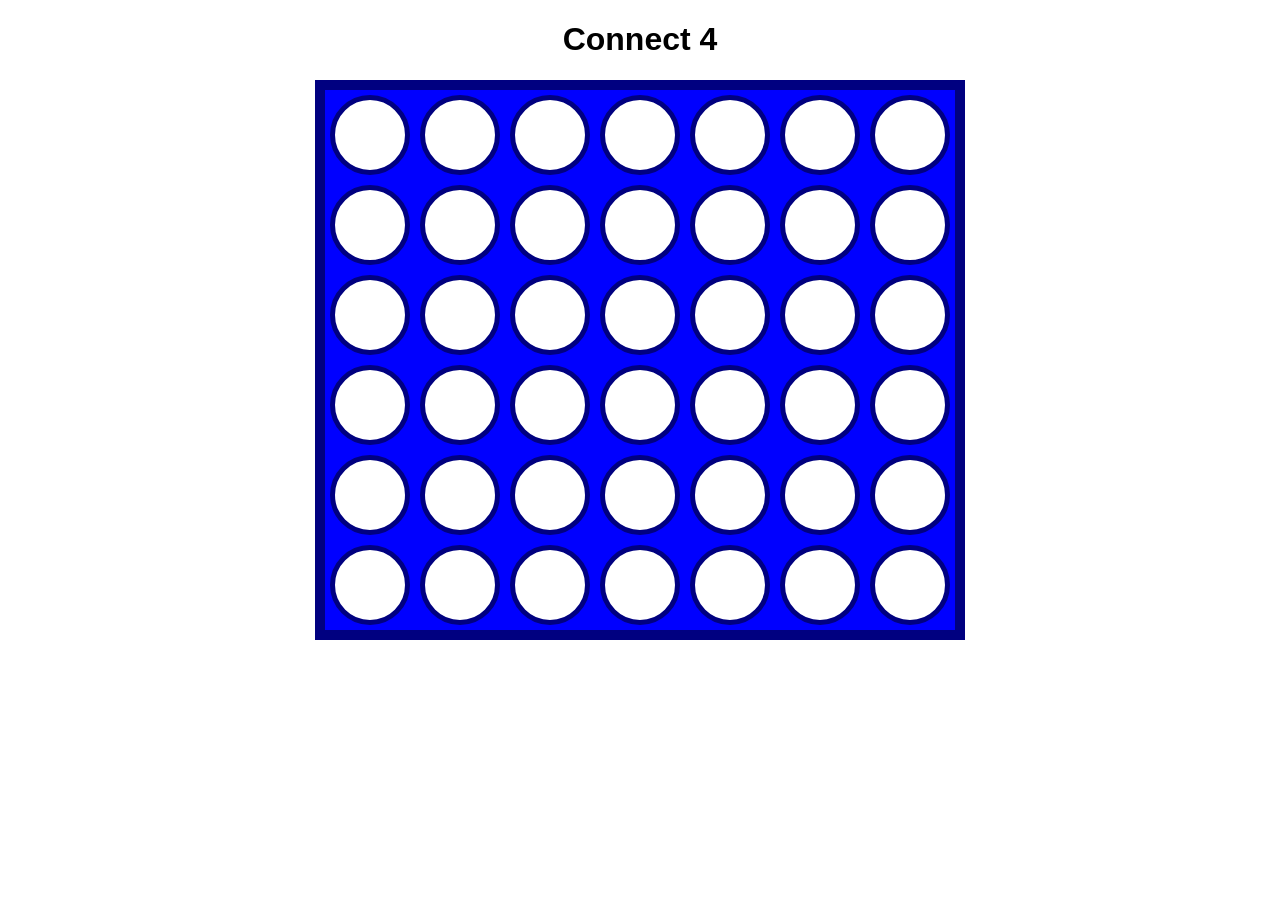
<file: index.html>
<!DOCTYPE html>
<html lang="en">
<head>
    <meta charset="UTF-8">
    <meta http-equiv="X-UA-Compatible" content="IE=edge">
    <meta name="viewport" content="width=device-width, initial-scale=1.0, user-scalable=no">
    <title>Connect 4</title>
    <link rel="stylesheet" href="style.css">
</head>
<body>
    <h1>Connect 4</h1>
    <h2 id="winner"></h2>
    <div id="board"></div>
    <script src="script.js"></script>
</body>
</html>
</file>
<file: style.css>
body {
    font-family: Arial, Helvetica, sans-serif;
    text-align: center;
}

#board {
    height: 540px;
    width: 630px;
    background-color: blue;
    border: 10px solid navy;
    
    margin: 0 auto;
    display: flex;
    flex-wrap: wrap;
}

.tile {
    height: 70px;
    width: 70px;
    margin: 5px;

    
    background-color: white;
    border-radius: 50%;
    border: 5px solid navy;
}

.red-piece {
    background-color: red;
}

.yellow-piece {
    background-color: yellow;
}
</file>
<file: connect4.css>
body {
    font-family: Arial, Helvetica, sans-serif;
    text-align: center;
}

#board {
    height: 540px;
    width: 630px;
    background-color: blue;
    border: 10px solid navy;
    
    margin: 0 auto;
    display: flex;
    flex-wrap: wrap;
}

.tile {
    height: 70px;
    width: 70px;
    margin: 5px;

    
    background-color: white;
    border-radius: 50%;
    border: 5px solid navy;
}

.red-piece {
    background-color: red;
}

.yellow-piece {
    background-color: yellow;
}
</file>
